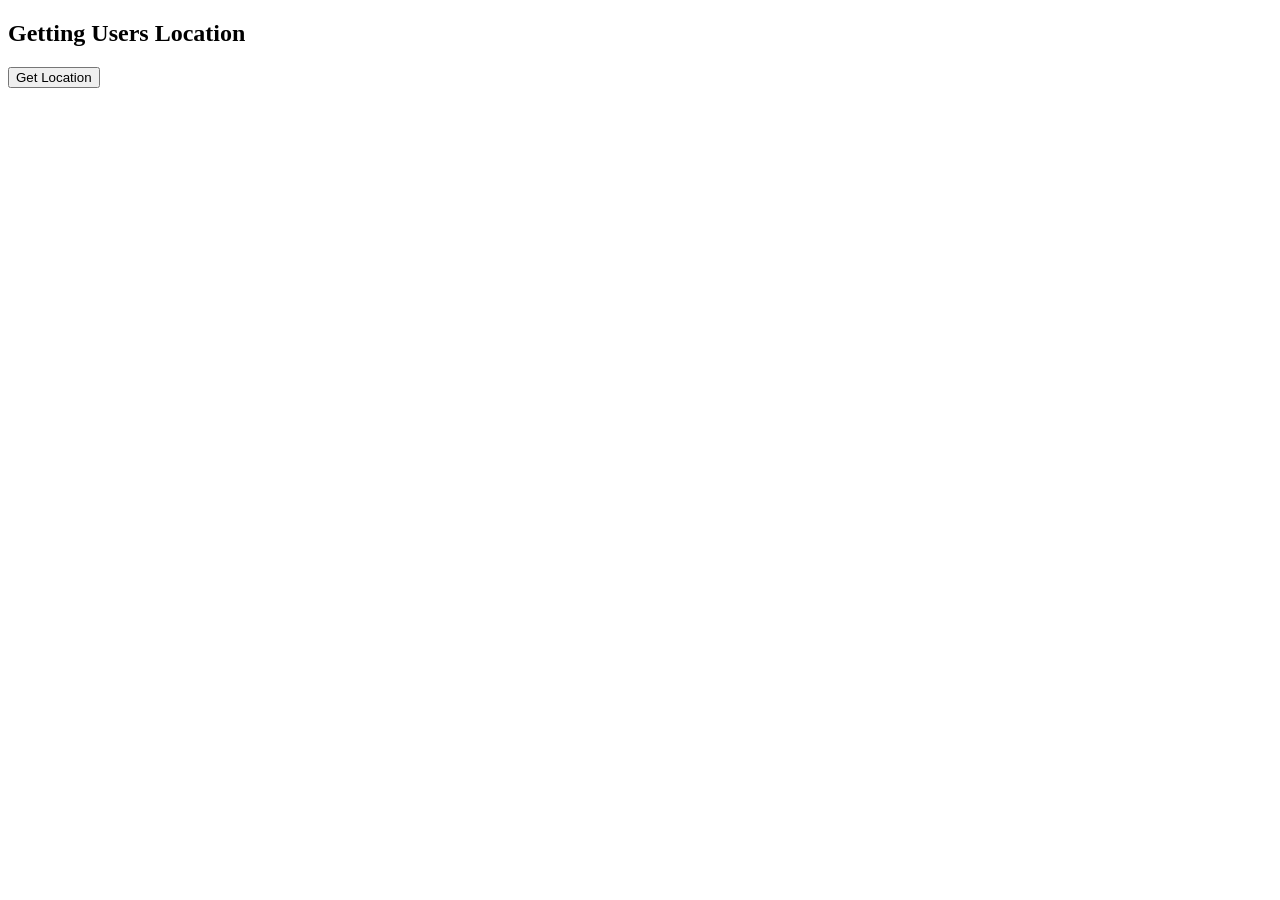
<file: Get Location/index.html>
<!DOCTYPE html>
<html lang="en">
<head>
    <meta charset="UTF-8">
    <meta name="viewport" content="width=device-width, initial-scale=1.0">
    <title>Get Location</title>
</head>
<body>
    <h2>Getting Users Location</h2>
    <button id="btn">Get Location</button>
</body>
<script src="index.js"></script>
</html>
</file>
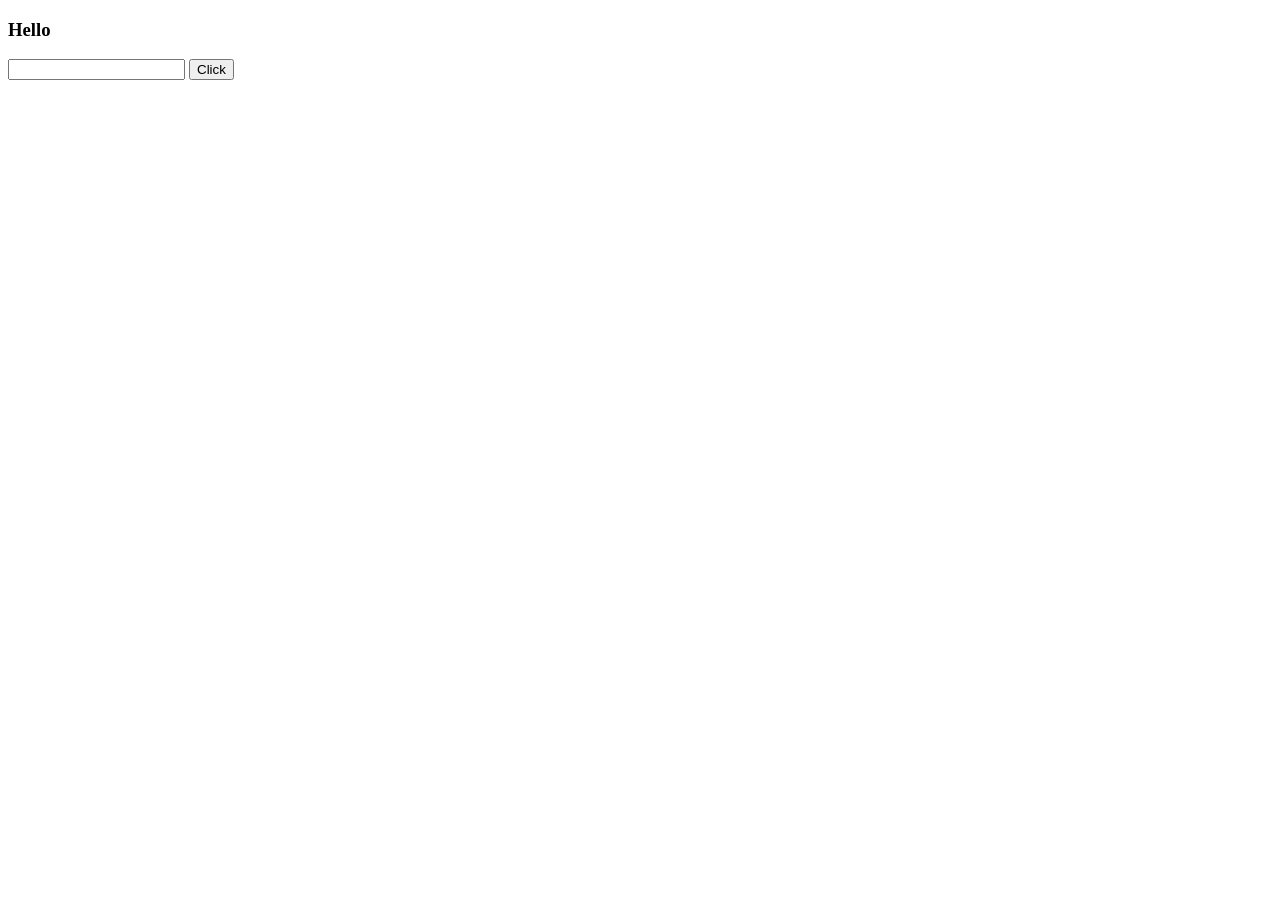
<file: JavaScript/index.html>
<!DOCTYPE html>
<html lang="en">
<head>
    <meta charset="UTF-8">
    <meta name="viewport" content="width=device-width, initial-scale=1.0">
    <title>Document</title>
</head>
<body>
    <h3 id="a">Hello</h3>
    <div id="inp">
        <input type="text" id="input">
        <button onclick="cal()"> Click</button>
    </div>
    <div id="out"></div>
    <script>
         let input ;
        function cal() {
           input = document.getElementById('input').value;
            document.getElementById('out').innerHTML = `<h1>${input} </h1>`;
        }
    </script>
</body>
</html>
</file>
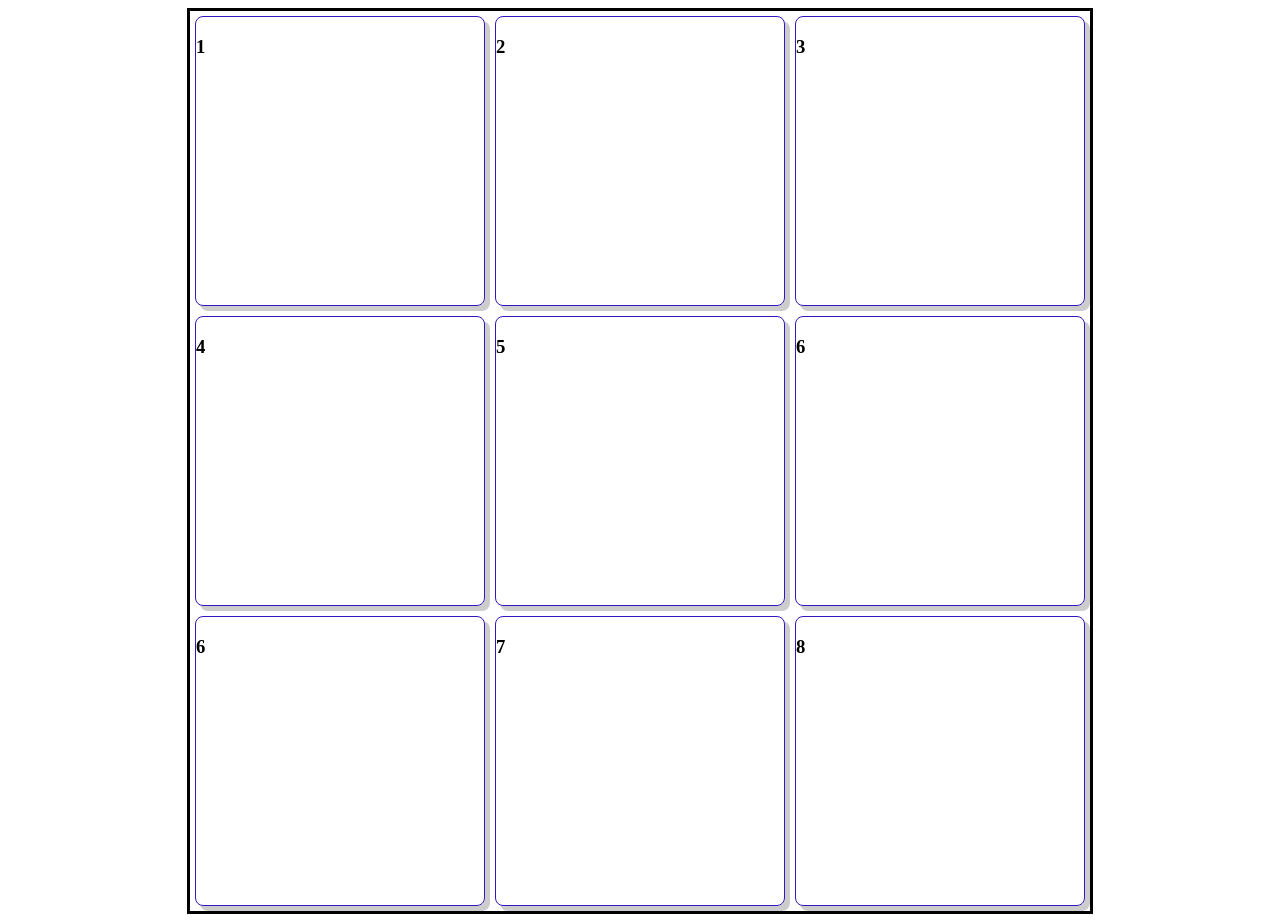
<file: froala_Project/h1.html>
<!DOCTYPE html>
<html lang="en">
<head>
    <meta charset="UTF-8">
    <meta name="viewport" content="width=device-width, initial-scale=1.0">
    <title>Document</title>
    <style>
        .hover{
            border: 3px solid black;
            width: 900px;
            height: 900px;
            display: grid;
            margin: auto;
             display: grid;
            grid-template-columns: repeat(3, 1fr) ;
             /* display: flex;
             flex-wrap: wrap; */
             
        }
        .hover1{
            margin: 5px;
            border: 1px solid rgb(53, 21, 196);
           
            border-radius: 8px;
            box-shadow: 5px 5px rgba(0,0,0,0.2);
           
        }
        .hover1:hover{
            background-color: #e26ac8;
        }
    </style>
</head>
<body>
    <div class="hover">
        <div class="hover1"><h3>1</h3> </div>
        <div class="hover1"><h3>2</h3> </div>
        <div class="hover1"><h3>3</h3> </div>
        <div class="hover1"><h3>4</h3> </div>
        <div class="hover1"><h3>5</h3> </div>
        <div class="hover1"><h3>6</h3> </div>
        <div class="hover1"><h3>6</h3> </div>
        <div class="hover1"><h3>7</h3> </div>
        <div class="hover1"><h3>8</h3> </div>
       
    </div>
</body>
</html>
</file>
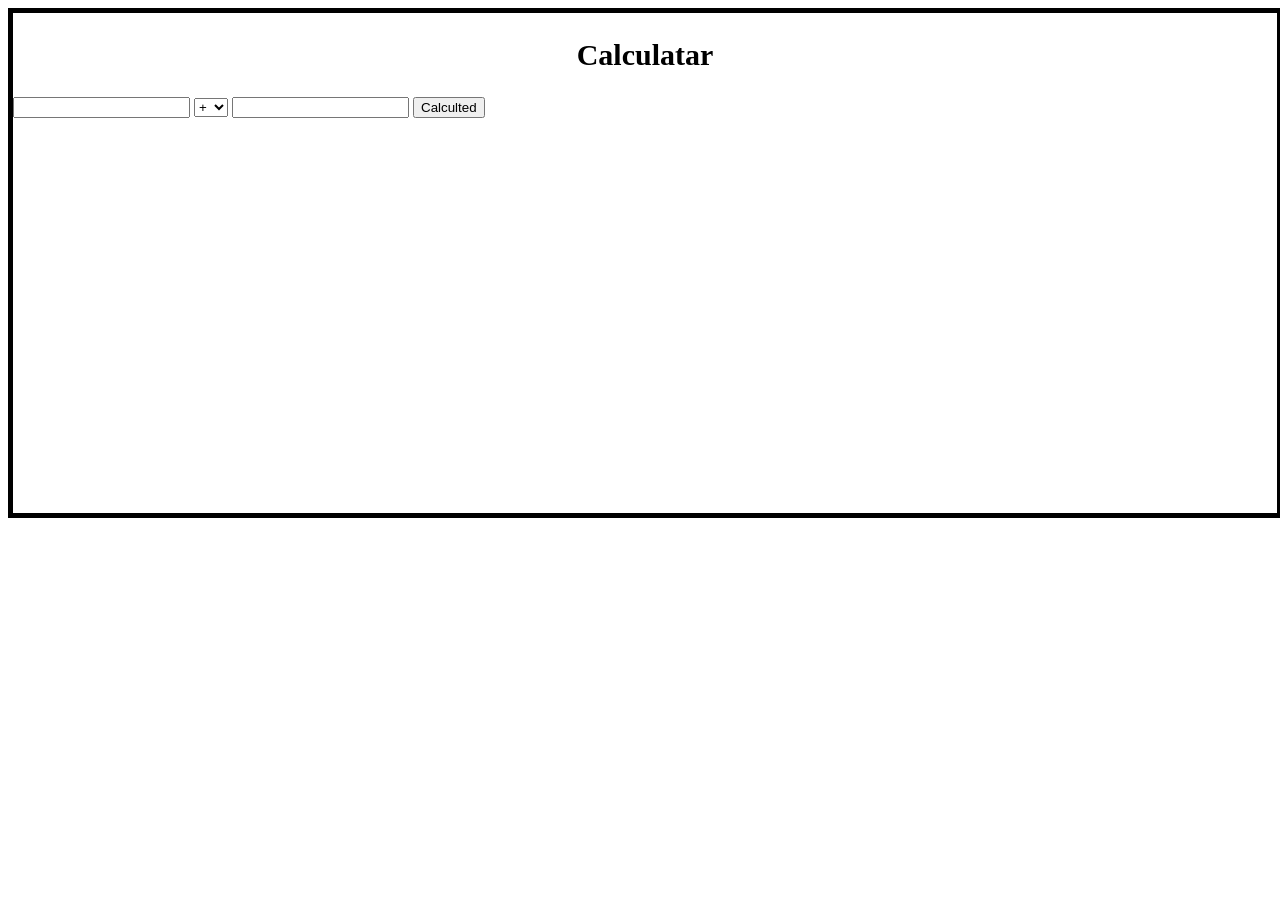
<file: JavaScript/calculat.html>
<!DOCTYPE html>
<html lang="en">
<head>
    <meta charset="UTF-8">
    <meta name="viewport" content="width=device-width, initial-scale=1.0">
    <title>Calculatar</title>
</head>
<body>
    <div class="header" style="width: 100%; height: 500px; border: 5px solid black;">
        <h2 style="display:  flex; justify-content: center; font-size: 30px;">Calculatar</h2>
        <input type="number" id="a" step="any">
        <select name="" id="operation">
            <option value="+">+</option>
            <option value="-">-</option>
            <option value="*">X</option>
            <option value="/">/</option>
            <option value="%">%</option>
        </select>
        <input type="number" id="b" step="any">
        <button id="btn" onclick="cal()">Calculted</button>
        <h2 id="sum"></h2>
    </div>
    <script>

        function cal() {
            const op1 = document.getElementById('a').value;
            const op2 = document.getElementById('b').value;
            const op3 = document.getElementById('operation').value;
            let result =0;
            if (op3 === '+') {
                result = parseInt(op1) + parseInt(op2) ;
            } else if(op3 === '-'){
                 result = parseInt(op1) - parseInt(op2) ;
            } else if (op3 === '/'){
                 result = parseInt(op1) / parseInt(op2) ;
            } else if (op3 === '*'){
                 result = parseInt(op1) * parseInt(op2) ;
            } else if (op3 === '%'){
                 result = parseInt(op1) % parseInt(op2) ;
            }
            document.getElementById('sum').innerHTML = result;
        }
        // var i=10;
        // do{
        //     //console.log(i + "Hello");
        //     document.write(`<h1>${i} Hello</h1>`);
        //     i--;
        // } 
        // while(i >=5);

    </script>
</body>
</html>
</file>
